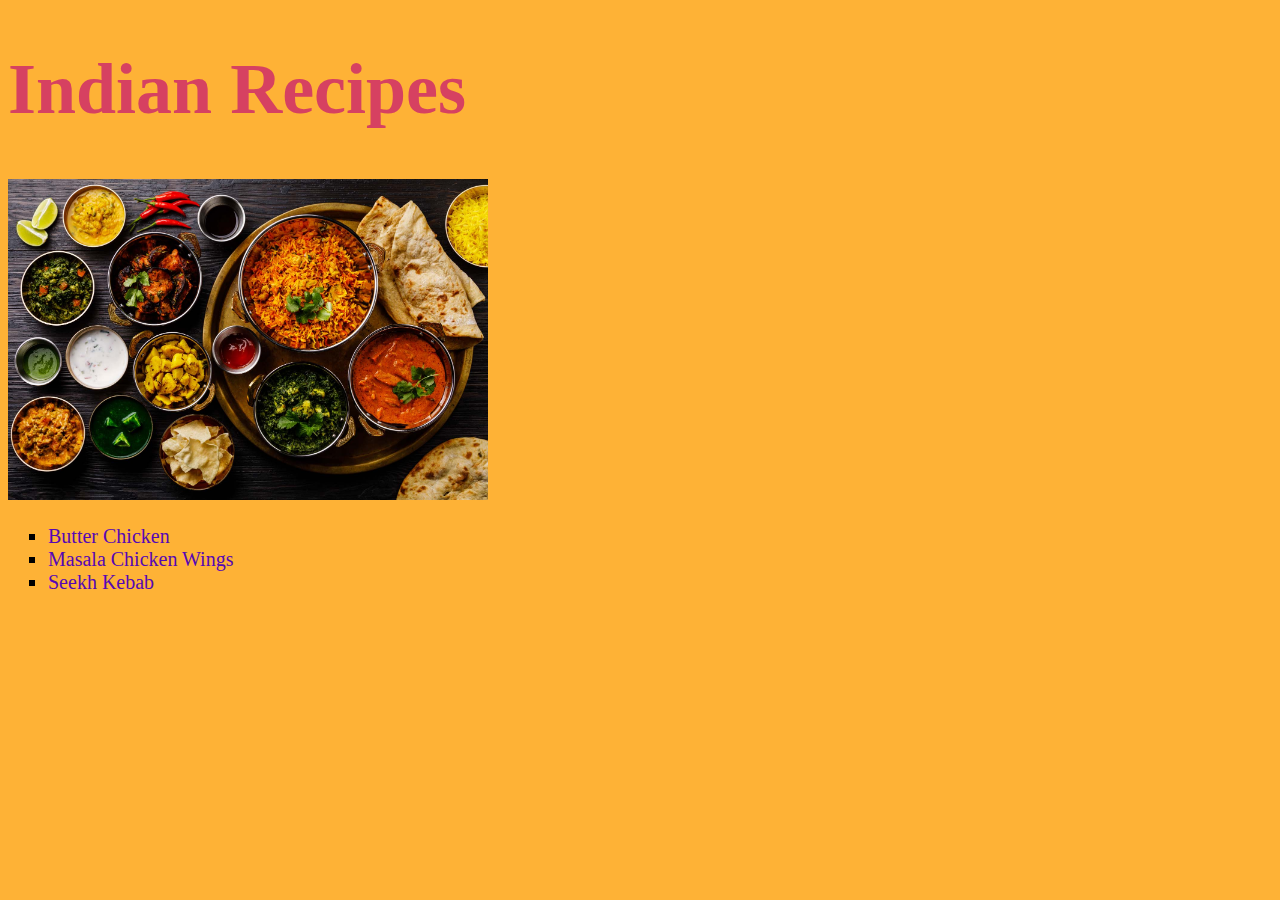
<file: index.html>
<!DOCTYPE html>
<html lang="en">
    <head>
        <meta charset="utf-8">
        <title>Odin Recipes</title>
        <link rel="stylesheet" href="style.css">
    </head>
    <body>
        <h1>Indian Recipes</h1>
        <img src="./images/indian-thali.jpg" alt="Image with plethora of Indian dishes">
        <ul class="unordered">
            <li><a href="recipes/butterchicken.html" target="_blank">Butter Chicken</a></li>
            <li><a href="recipes/masalachicken.html" target="_blank">Masala Chicken Wings</a></li>
            <li><a href="recipes/seekhkebab.html" target="_blank">Seekh Kebab</a></li>
        </ul>    
    </body>
</html>
</file>
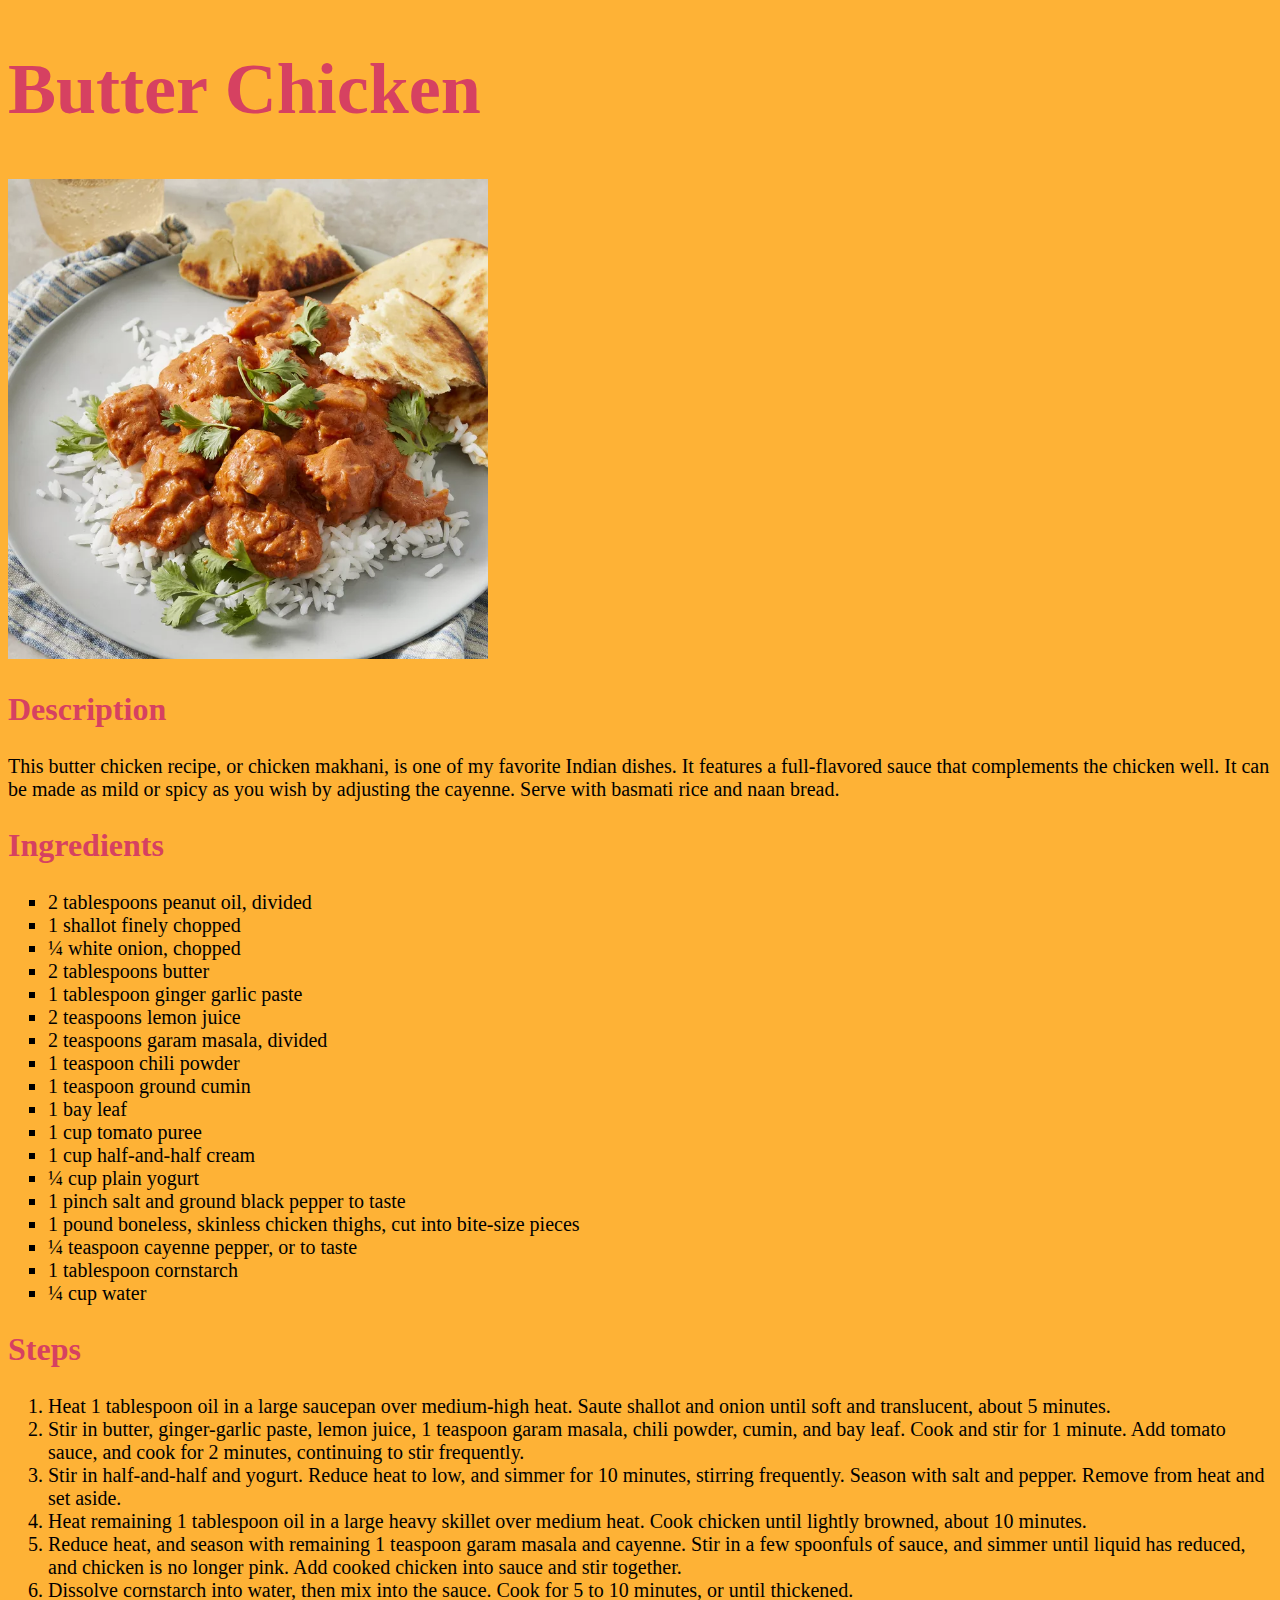
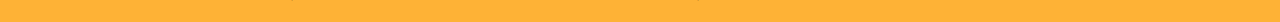
<file: recipes/butterchicken.html>
<!DOCTYPE html>
<html lang="en">
    <head>
        <meta charset="utf-8">
        <title>Butter Chicken</title>
        <link rel="stylesheet" href="../style.css">
    </head>
    <body>
        <h1>Butter Chicken</h1>
        <img src="../images/butterchicken.webp" alt="Butter chicken with naan and rice">
        <h2>Description</h2>
        <p>This butter chicken recipe, or chicken makhani, is one of my favorite Indian dishes. It features a full-flavored sauce that complements the chicken well. It can be made as mild or spicy as you wish by adjusting the cayenne. Serve with basmati rice and naan bread.</p>
        <h2>Ingredients</h2>
        <ul class="unordered">
            <li>2 tablespoons peanut oil, divided</li>
            <li>1 shallot finely chopped</li>
            <li>¼ white onion, chopped</li>
            <li>2 tablespoons butter</li>
            <li>1 tablespoon ginger garlic paste</li>
            <li>2 teaspoons lemon juice</li>
            <li>2 teaspoons garam masala, divided</li>
            <li>1 teaspoon chili powder</li>
            <li>1 teaspoon ground cumin</li>
            <li>1 bay leaf</li>
            <li>1 cup tomato puree</li>
            <li>1 cup half-and-half cream</li>
            <li>¼ cup plain yogurt</li>
            <li>1 pinch salt and ground black pepper to taste</li>
            <li>1 pound boneless, skinless chicken thighs, cut into bite-size pieces</li>
            <li>¼ teaspoon cayenne pepper, or to taste</li>
            <li>1 tablespoon cornstarch</li>
            <li>¼ cup water</li>
        </ul>
        <h2>Steps</h2>
        <ol class="ordered">
            <li>Heat 1 tablespoon oil in a large saucepan over medium-high heat. Saute shallot and onion until soft and translucent, about 5 minutes.</li>
            <li>Stir in butter, ginger-garlic paste, lemon juice, 1 teaspoon garam masala, chili powder, cumin, and bay leaf. Cook and stir for 1 minute. Add tomato sauce, and cook for 2 minutes, continuing to stir frequently.</li>
            <li>Stir in half-and-half and yogurt. Reduce heat to low, and simmer for 10 minutes, stirring frequently. Season with salt and pepper. Remove from heat and set aside.</li>
            <li>Heat remaining 1 tablespoon oil in a large heavy skillet over medium heat. Cook chicken until lightly browned, about 10 minutes.</li>
            <li>Reduce heat, and season with remaining 1 teaspoon garam masala and cayenne. Stir in a few spoonfuls of sauce, and simmer until liquid has reduced, and chicken is no longer pink. Add cooked chicken into sauce and stir together.</li>
            <li>Dissolve cornstarch into water, then mix into the sauce. Cook for 5 to 10 minutes, or until thickened.</li>
        </ol>
    </body>
</html>
</file>
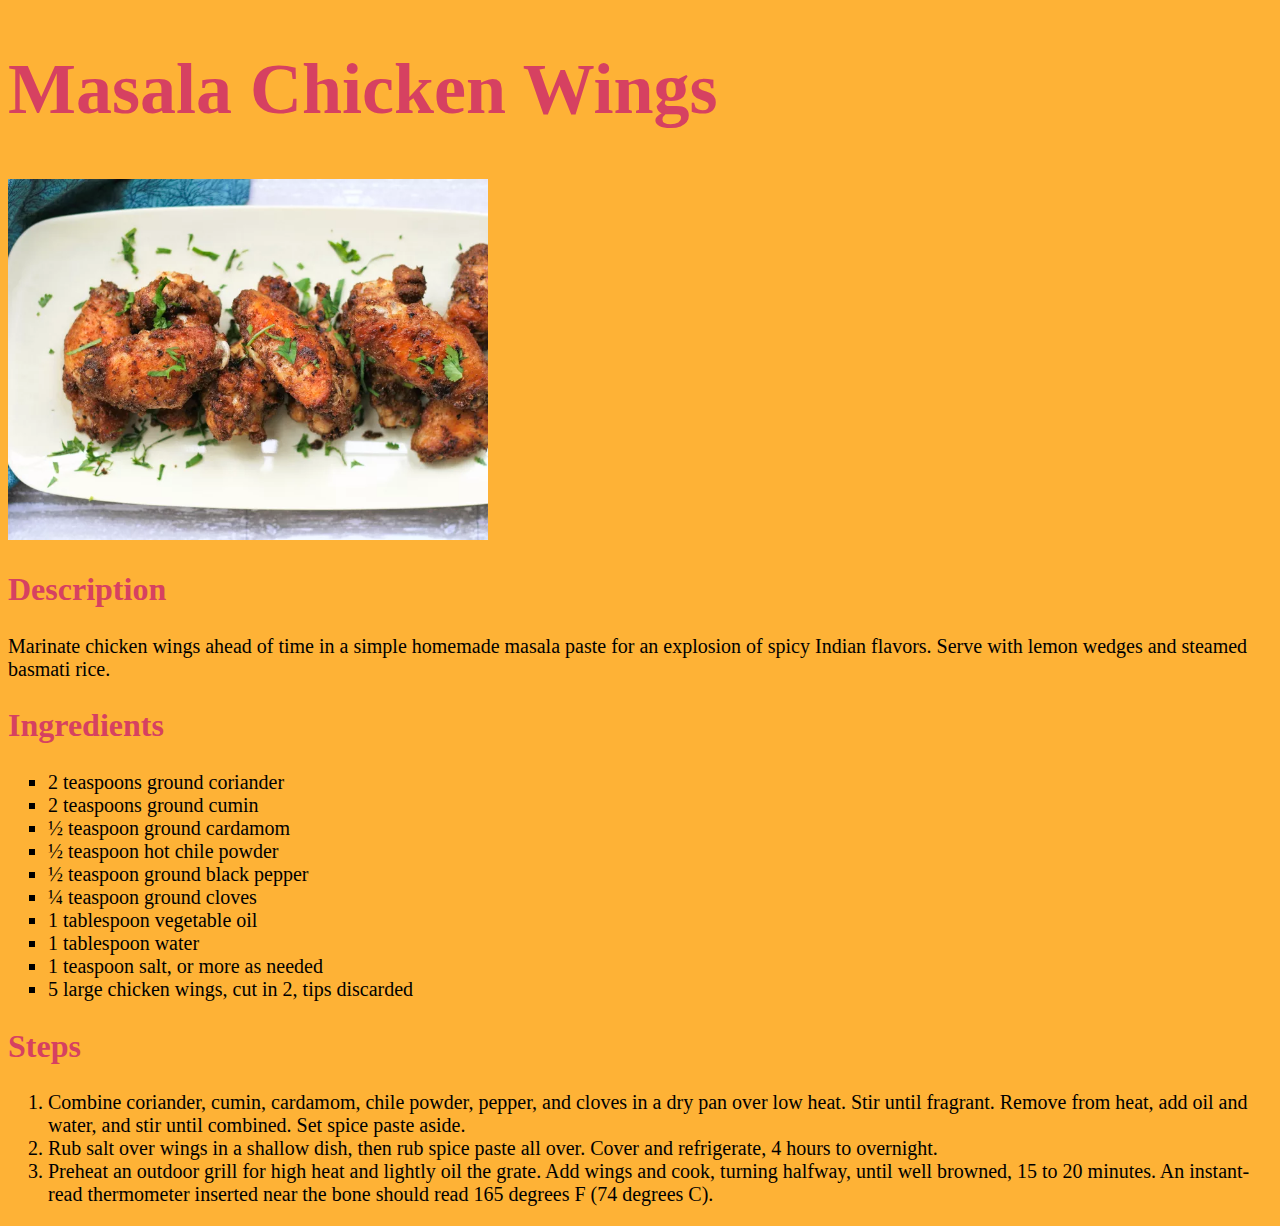
<file: recipes/masalachicken.html>
<!DOCTYPE html>
<html lang="en">
    <head>
        <meta charset="utf-8">
        <title>Masala Chicken Wings</title>
        <link rel="stylesheet" href="../style.css">
    </head>
    <body>
        <h1>Masala Chicken Wings</h1>
        <img src="../images/masalachicken.webp" alt="Chicken with masala (spices) on top">
        <h2>Description</h2>
        <p>Marinate chicken wings ahead of time in a simple homemade masala paste for an explosion of spicy Indian flavors. Serve with lemon wedges and steamed basmati rice.</p>
        <h2>Ingredients</h2>
        <ul class="unordered">
            <li>2 teaspoons ground coriander</li>
            <li>2 teaspoons ground cumin</li>
            <li>½ teaspoon ground cardamom</li>
            <li>½ teaspoon hot chile powder</li>
            <li>½ teaspoon ground black pepper</li>
            <li>¼ teaspoon ground cloves</li>
            <li>1 tablespoon vegetable oil</li>
            <li>1 tablespoon water</li>
            <li>1 teaspoon salt, or more as needed</li>
            <li>5 large chicken wings, cut in 2, tips discarded</li>
        </ul>
        <h2>Steps</h2>
        <ol class="ordered">
            <li>Combine coriander, cumin, cardamom, chile powder, pepper, and cloves in a dry pan over low heat. Stir until fragrant. Remove from heat, add oil and water, and stir until combined. Set spice paste aside.</li>
            <li>Rub salt over wings in a shallow dish, then rub spice paste all over. Cover and refrigerate, 4 hours to overnight.</li>
            <li>Preheat an outdoor grill for high heat and lightly oil the grate. Add wings and cook, turning halfway, until well browned, 15 to 20 minutes. An instant-read thermometer inserted near the bone should read 165 degrees F (74 degrees C).</li>
        </ol>
    </body>
</html>
</file>
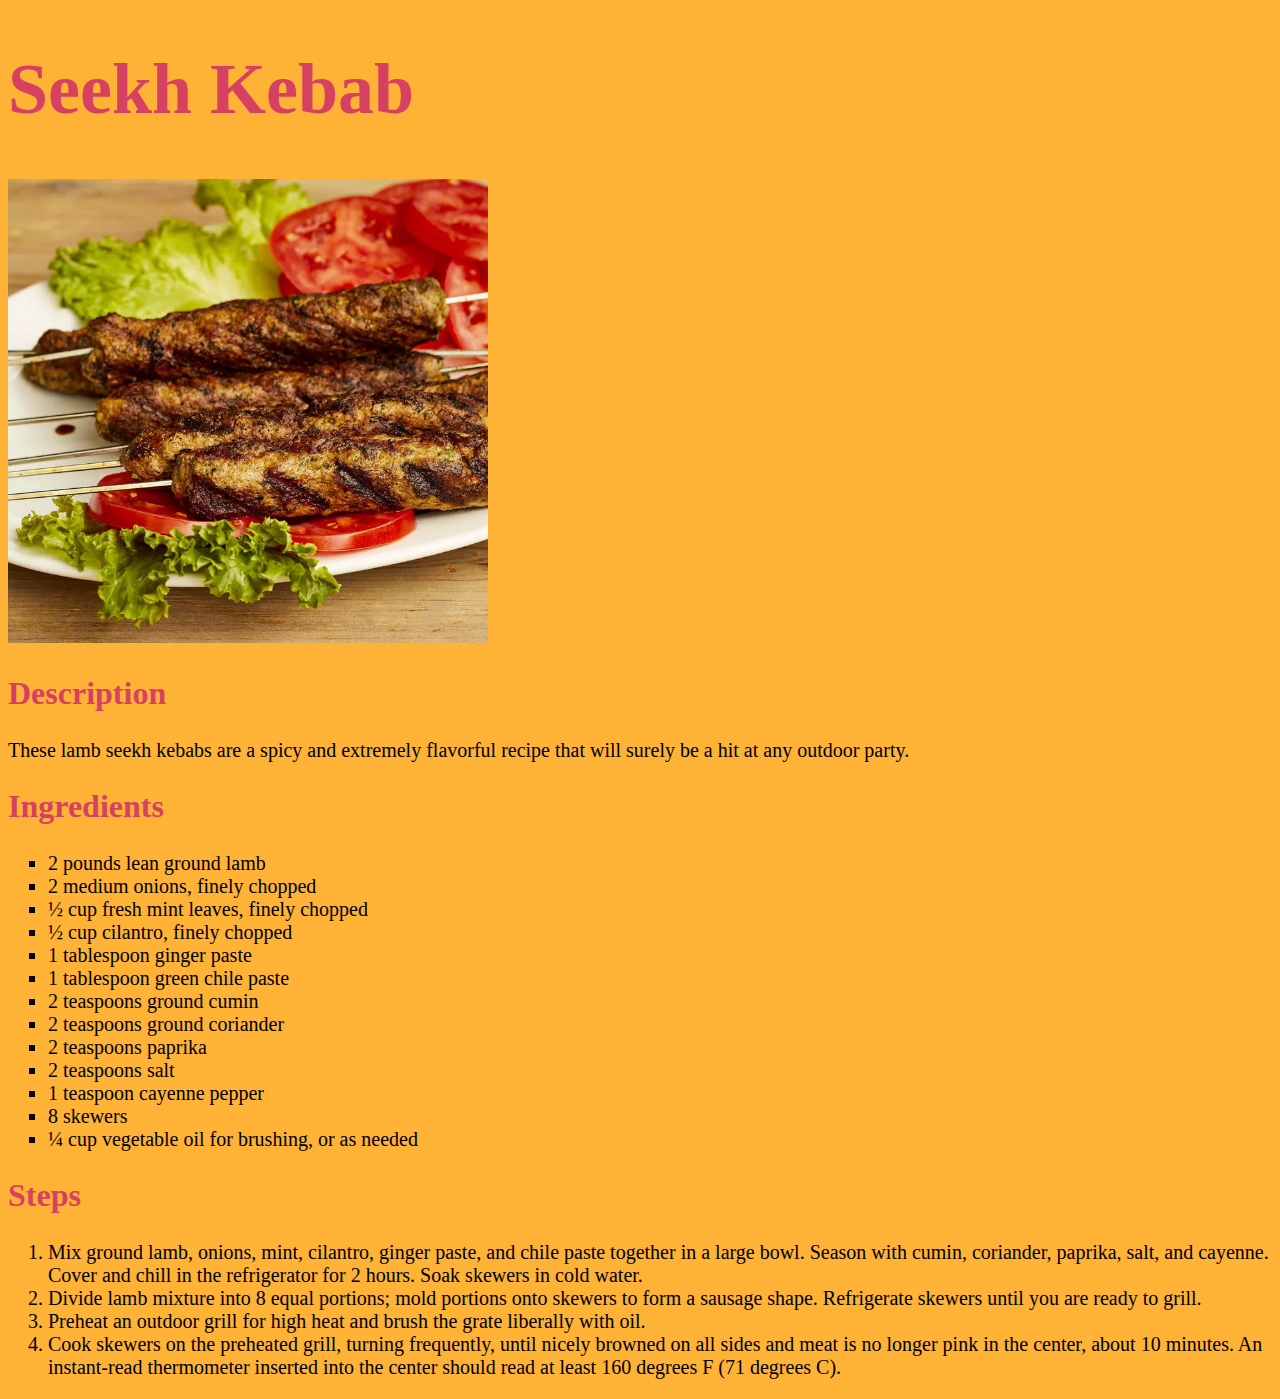
<file: recipes/seekhkebab.html>
<!DOCTYPE html>
<html lang="en">
    <head>
        <meta charset="utf-8">
        <title>Seekh Kebab</title>
        <link rel="stylesheet" href="../style.css">
    </head>
    <body>
        <h1>Seekh Kebab</h1>
        <img src="../images/kebab.webp" alt="Seekh Kebab (Roasted Lamb meat on skewers)">
        <h2>Description</h2>
        <p>These lamb seekh kebabs are a spicy and extremely flavorful recipe that will surely be a hit at any outdoor party.</p>
        <h2>Ingredients</h2>
        <ul class="unordered">
            <li>2 pounds lean ground lamb</li>
            <li>2 medium onions, finely chopped</li>
            <li>½ cup fresh mint leaves, finely chopped</li>
            <li>½ cup cilantro, finely chopped</li>
            <li>1 tablespoon ginger paste</li>
            <li>1 tablespoon green chile paste</li>
            <li>2 teaspoons ground cumin</li>
            <li>2 teaspoons ground coriander</li>
            <li>2 teaspoons paprika</li>
            <li>2 teaspoons salt</li>
            <li>1 teaspoon cayenne pepper</li>
            <li>8 skewers</li>
            <li>¼ cup vegetable oil for brushing, or as needed</li>
        </ul>
        <h2>Steps</h2>
        <ol class="ordered">
            <li>Mix ground lamb, onions, mint, cilantro, ginger paste, and chile paste together in a large bowl. Season with cumin, coriander, paprika, salt, and cayenne. Cover and chill in the refrigerator for 2 hours. Soak skewers in cold water.</li>
            <li>Divide lamb mixture into 8 equal portions; mold portions onto skewers to form a sausage shape. Refrigerate skewers until you are ready to grill.</li>
            <li>Preheat an outdoor grill for high heat and brush the grate liberally with oil.</li>
            <li>Cook skewers on the preheated grill, turning frequently, until nicely browned on all sides and meat is no longer pink in the center, about 10 minutes. An instant-read thermometer inserted into the center should read at least 160 degrees F (71 degrees C).</li>
        </ol>
    </body>
</html>
</file>
<file: style.css>
* {
    font-family: "Brush Script MT", cursive;
    font-size: 20px;
}

body {
    background-color: #feb236;
}

h1, h2 {
    color: #d64161;
    font-size: 72px;
    font-weight: 800;
}

a {
    color: rgb(86, 8, 180);
    text-decoration: none;
}

a:hover {
    color: #6b5b99;
}

h2 {
    font-size: 32px;
}

.unordered {
    list-style-type: square;
}

img {
    height: auto;
    width: 480px;
}
</file>
